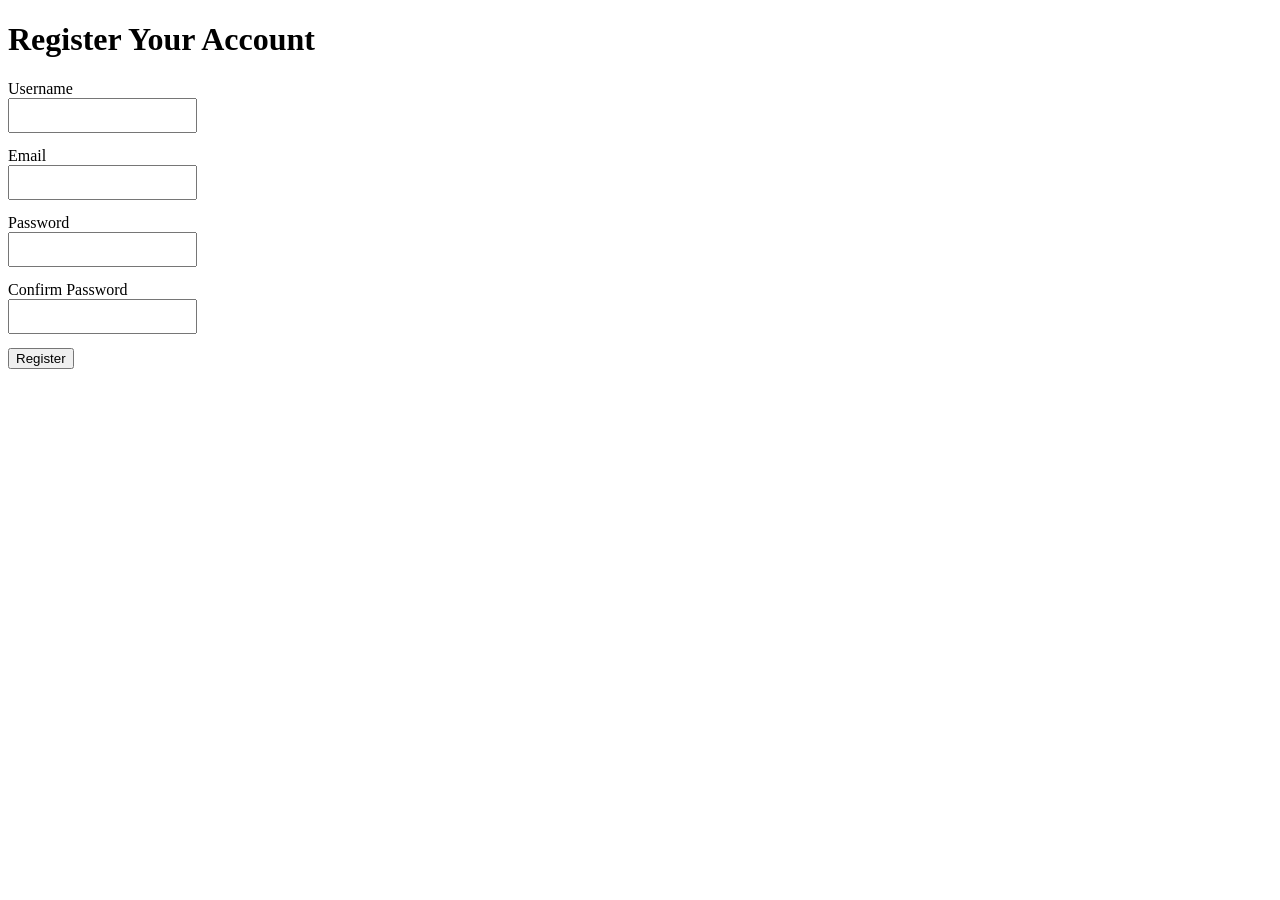
<file: registration.html>
<!DOCTYPE html>
<html>
<head>
    <title>Simple Registration Form</title>

    <style>
        .error {
            color: red;
            font-size: 14px;
        }

        .success {
            color: green;
            font-weight: bold;
        }

        input {
            display: block;
            margin-bottom: 5px;
            padding: 8px;
        }
    </style>
</head>

<body>

<h1>Register Your Account</h1>

<form id="registrationForm">

    <div id="formMessage"></div>

    <label>Username</label>
    <input type="text" id="username" name="username">
    <p id="usernameError" class="error"></p>

    <label>Email</label>
    <input type="email" id="email" name="email">
    <p id="emailError" class="error"></p>

    <label>Password</label>
    <input type="password" id="password" name="password">
    <p id="passwordError" class="error"></p>

    <label>Confirm Password</label>
    <input type="password" id="confirmPassword" name="confirmPassword">
    <p id="confirmPasswordError" class="error"></p>

    <button type="submit" id="submitBtn">
        Register
    </button>

</form>

<script src="week8_ex04_dom_registration_form.js"></script>

</body>
</html>
</file>
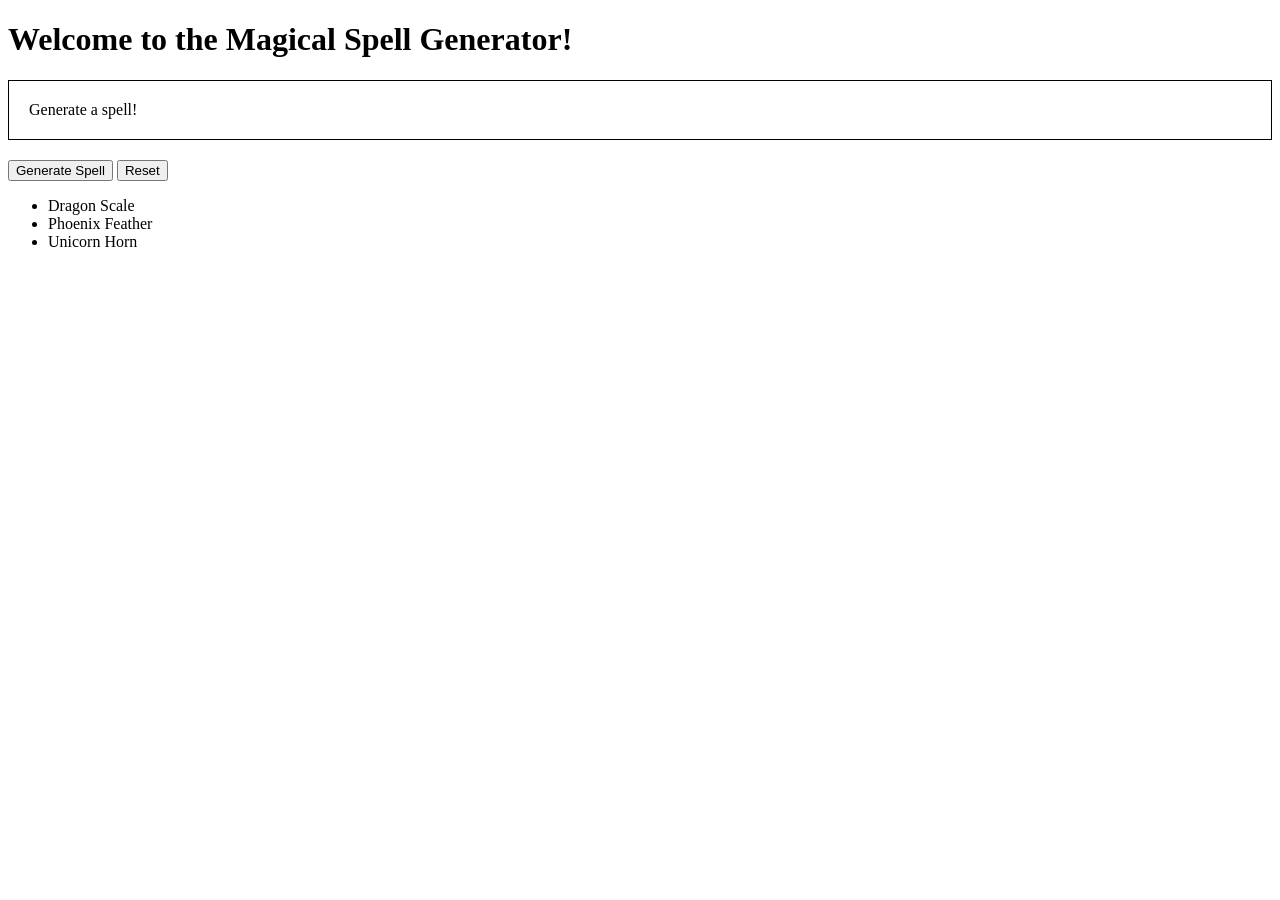
<file: spell_generator.html>
<!DOCTYPE html>
<html>
<head>
    <title>Magical Spell Generator</title>
</head>
<body>

<h1>Welcome to the Magical Spell Generator!</h1>

<div id="spellArea" style="padding:20px;border:1px solid black;margin-bottom:20px;">
    Generate a spell!
</div>

<button id="generateButton">Generate Spell</button>
<button id="resetButton">Reset</button>

<ul id="ingredientsList">
    <li>Dragon Scale</li>
    <li>Phoenix Feather</li>
    <li>Unicorn Horn</li>
</ul>

<script src="week8_ex01_dom_spell_generator.js"></script>

</body>
</html>
</file>
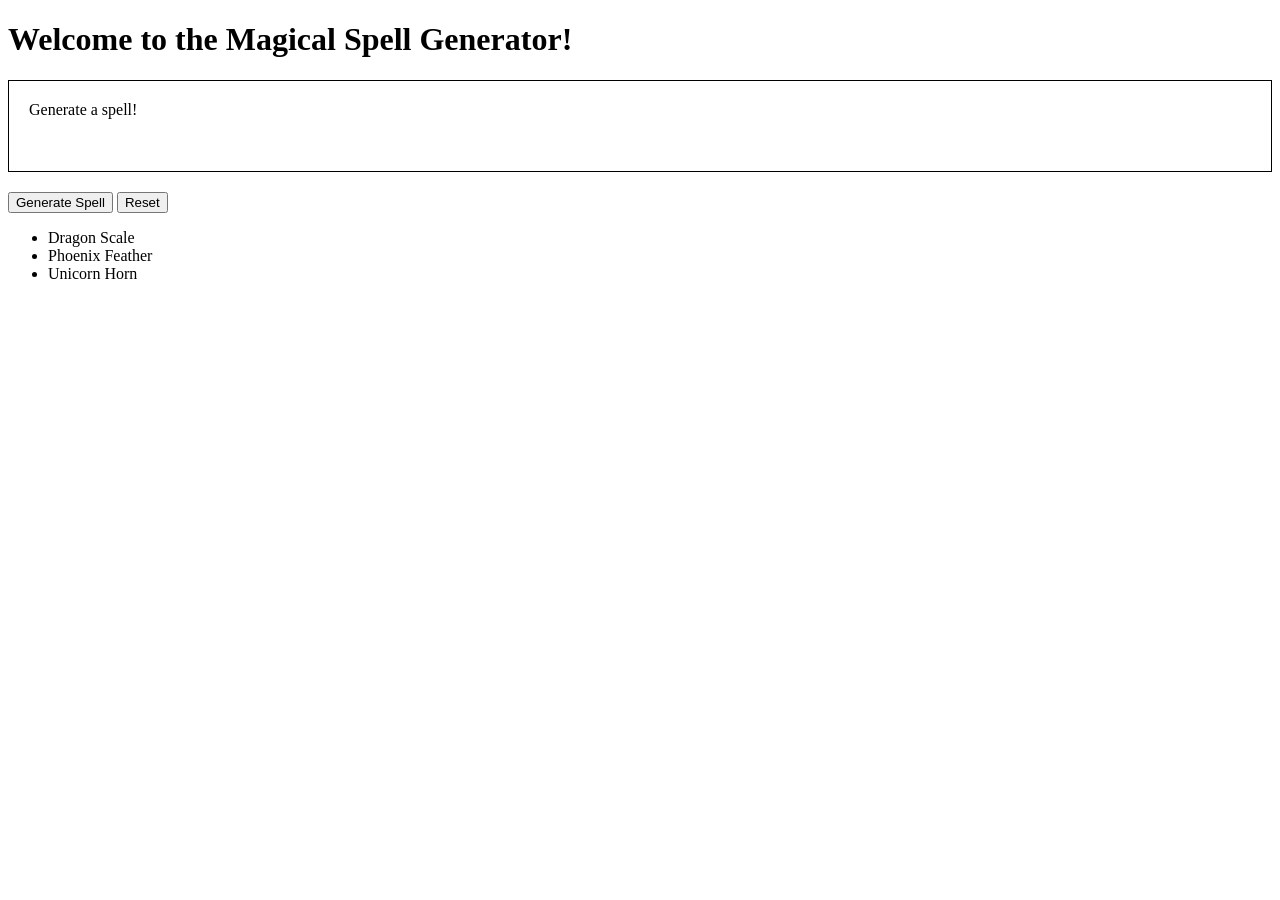
<file: week8_ex01_dom_spell_generator.html>
<!DOCTYPE html>
<html lang="en">
<head>
    <meta charset="UTF-8">
    <meta name="viewport" content="width=device-width, initial-scale=1.0">
    <title>Magical Spell Generator</title>
</head>
<body>

    <h1>Welcome to the Magical Spell Generator!</h1>
    
    <!-- Task 1: The area where spells will appear -->
    <div id="spellArea" style="padding: 20px; border: 1px solid black; min-height: 50px; margin-bottom: 20px;">
        Generate a spell!
    </div>

    <!-- Task 2 & 6: Action Buttons -->
    <button id="generateButton">Generate Spell</button>
    <button id="resetButton">Reset</button>

    <!-- Task 2: Ingredients List -->
    <ul id="ingredientsList">
        <li>Dragon Scale</li>
        <li>Phoenix Feather</li>
        <li>Unicorn Horn</li>
    </ul>

    <!-- Link to your external JavaScript logic file -->
    <script src="week8_ex01_dom_spell_generator.js"></script>
</body>
</html>
</file>
